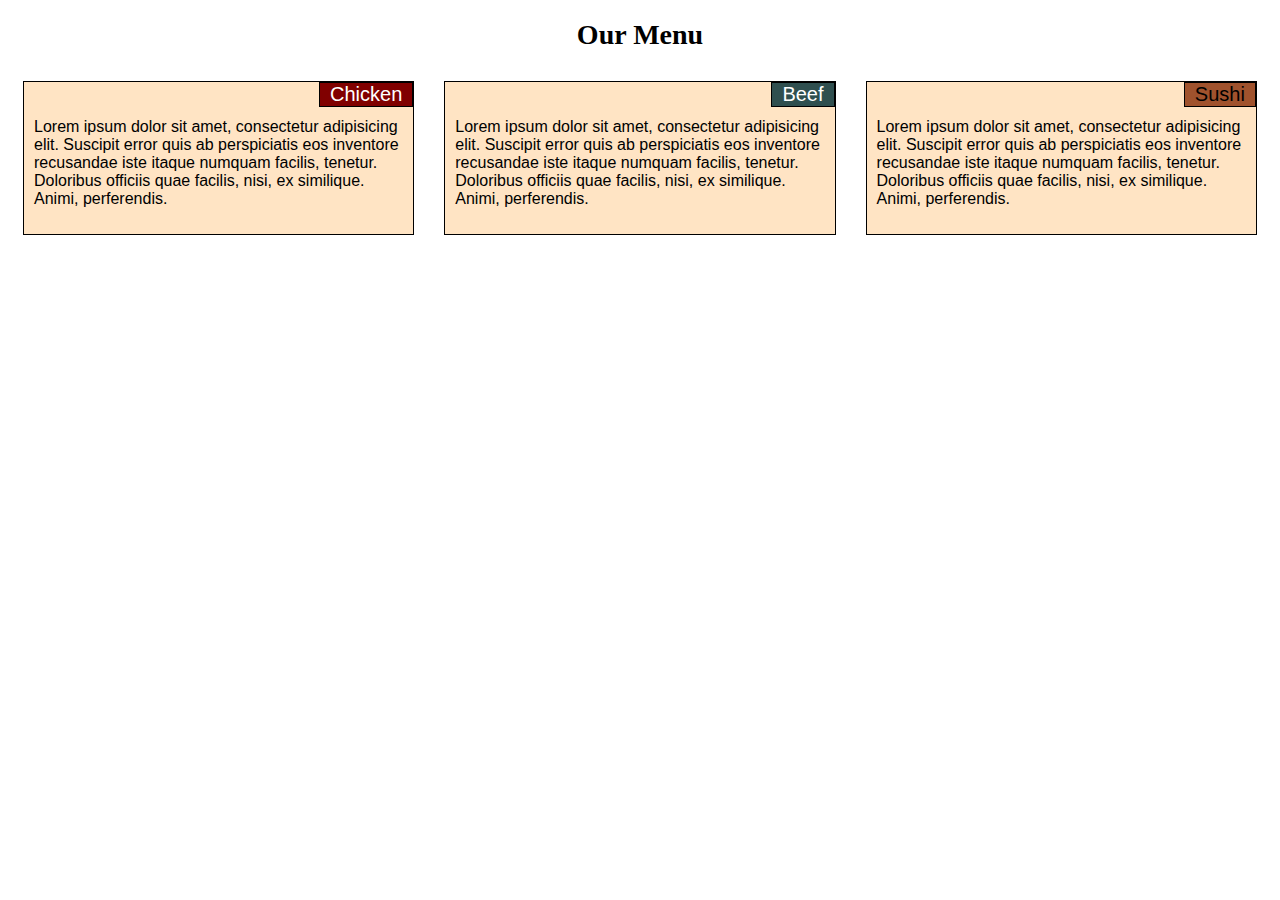
<file: module2-solution/index.html>
<!doctype html>
<html>
<head>
<meta charset="utf-8">
<meta name="viewport" content="width=device-width, initial-scale=1">
<title>Assignment Solution for Module 2</title>
<link rel="stylesheet" type="text/css" href="css/styles.css">
</head>
<body>
<h1>Our Menu</h1>

<div class="row">
  <div class="dv-col-3 tv-col-2 mv-col-1">
  	<div id="section1">
  		<span class="sec-title-1">Chicken</span>
  		<p id="p1">Lorem ipsum dolor sit amet, consectetur adipisicing elit. Suscipit error quis ab perspiciatis eos inventore recusandae iste itaque numquam facilis, tenetur. Doloribus officiis quae facilis, nisi, ex similique. Animi, perferendis. </p>
  	</div>
  </div>
  <div class="dv-col-3 tv-col-2 mv-col-1">
  	<div id="section2">
  		<span class="sec-title-2">Beef</span>
  		<p id="p2">Lorem ipsum dolor sit amet, consectetur adipisicing elit. Suscipit error quis ab perspiciatis eos inventore recusandae iste itaque numquam facilis, tenetur. Doloribus officiis quae facilis, nisi, ex similique. Animi, perferendis. </p>
  	</div>
  </div>
  <div class="dv-col-3 tv-col-1 mv-col-1">
  	<div id="section3">
  		<span class="sec-title-3">Sushi</span>
  		<p id="p3">Lorem ipsum dolor sit amet, consectetur adipisicing elit. Suscipit error quis ab perspiciatis eos inventore recusandae iste itaque numquam facilis, tenetur. Doloribus officiis quae facilis, nisi, ex similique. Animi, perferendis. </p>
  	</div>
  </div>
</div>

</body>
</html>
</file>
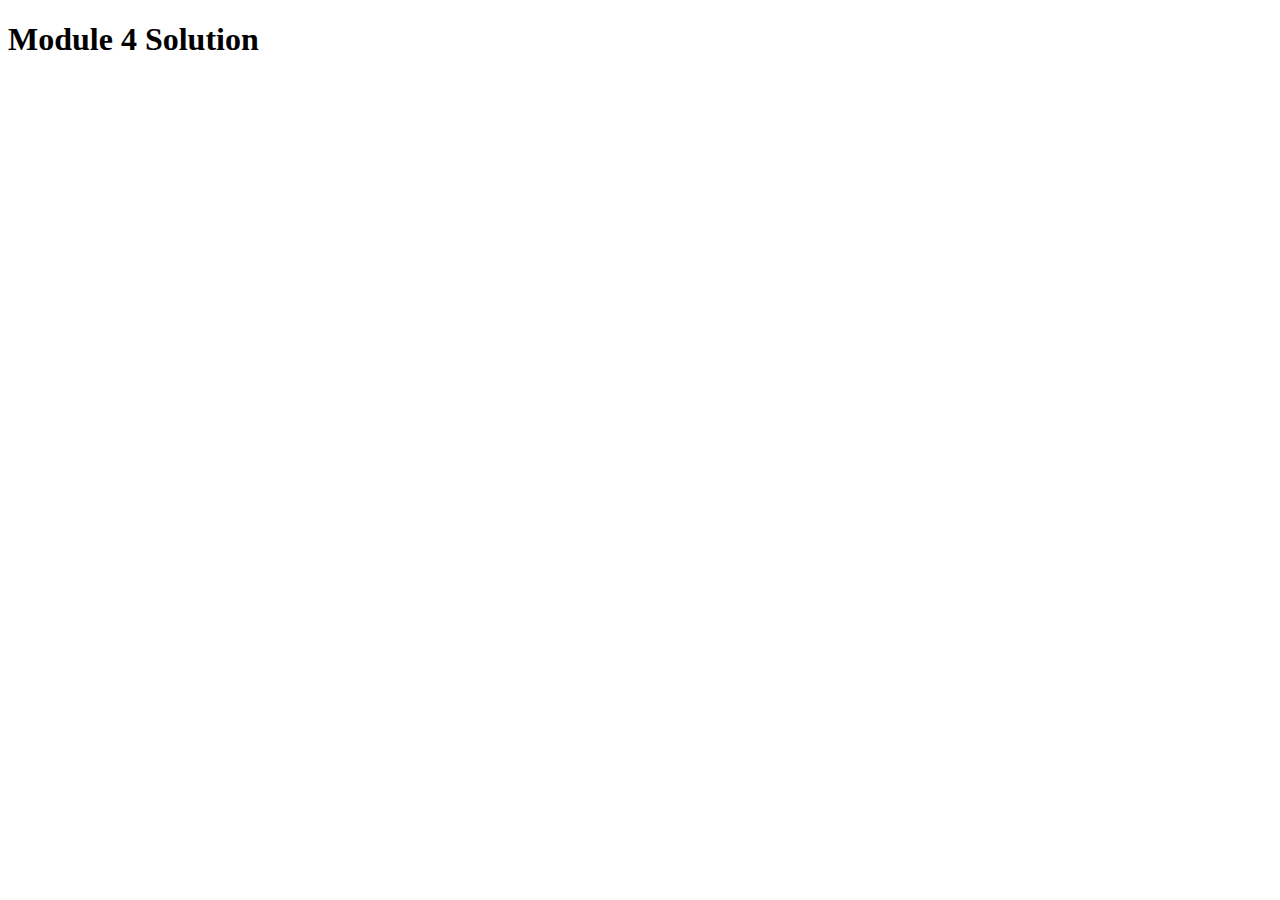
<file: module4-solution/index.html>
<!DOCTYPE html>
<html>
<head>
  <meta charset="utf-8">
  <title>Assignment Solution for Module 4</title>
  <script>
    var names = []; // DO NOT REMOVE
  </script>
  <script src="SpeakHello.js"></script>
  <script src="SpeakGoodBye.js"></script>
  <script src="script.js"></script>
</head>
<body>
  <h1>Module 4 Solution</h1>
</body>
</html>
</file>
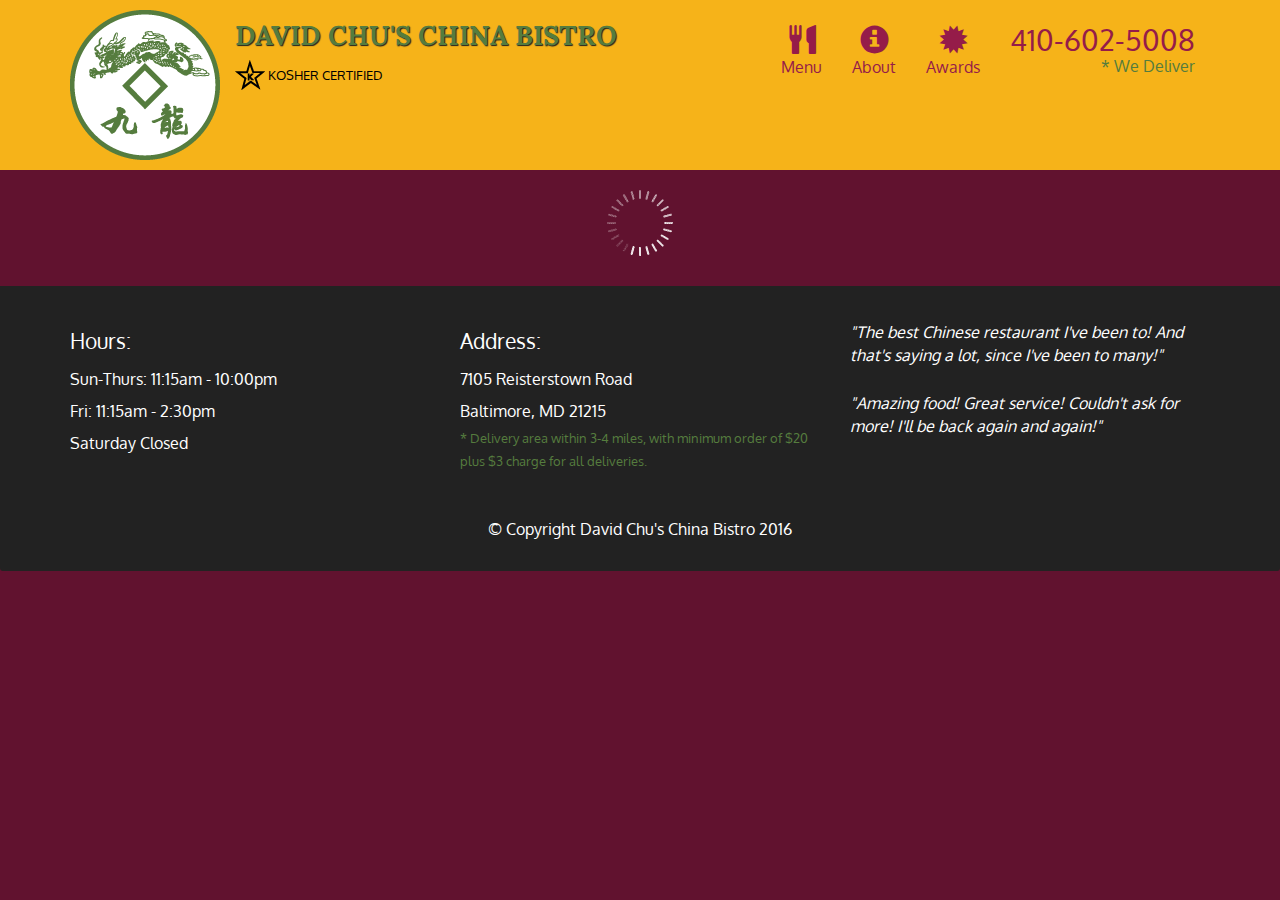
<file: module5-solution/index.html>
<!doctype html>
<html lang="en">
  <head>
    <meta charset="utf-8">
    <meta http-equiv="X-UA-Compatible" content="IE=edge">
    <meta name="viewport" content="width=device-width, initial-scale=1">
    <title>David Chu's China Bistro</title>
    <link rel="stylesheet" href="css/bootstrap.min.css">
    <link rel="stylesheet" href="css/styles.css">
    <link href='https://fonts.googleapis.com/css?family=Oxygen:400,300,700' rel='stylesheet' type='text/css'>
    <link href='https://fonts.googleapis.com/css?family=Lora' rel='stylesheet' type='text/css'>
  </head>
<body>
  <header>
    <nav id="header-nav" class="navbar navbar-default">
      <div class="container">
        <div class="navbar-header">
          <a href="index.html" class="pull-left visible-md visible-lg">
            <div id="logo-img" alt="Logo image"></div>
          </a>

          <div class="navbar-brand">
            <a href="index.html"><h1>David Chu's China Bistro</h1></a>
            <p>
              <img src="images/star-k-logo.png" alt="Kosher certification">
              <span>Kosher Certified</span>
            </p>
          </div>

          <button id="navbarToggle" type="button" class="navbar-toggle collapsed" data-toggle="collapse" data-target="#collapsable-nav" aria-expanded="false">
            <span class="sr-only">Toggle navigation</span>
            <span class="icon-bar"></span>
            <span class="icon-bar"></span>
            <span class="icon-bar"></span>
          </button>
        </div>
        
        <div id="collapsable-nav" class="collapse navbar-collapse">
           <ul id="nav-list" class="nav navbar-nav navbar-right">
            <li id="navHomeButton" class="visible-xs active">
              <a href="index.html">
                <span class="glyphicon glyphicon-home"></span> Home</a>
            </li>
            <li id="navMenuButton">
              <a href="#" onclick="$dc.loadMenuCategories();">
                <span class="glyphicon glyphicon-cutlery"></span><br class="hidden-xs"> Menu</a>
            </li>
            <li>
              <a href="#">
                <span class="glyphicon glyphicon-info-sign"></span><br class="hidden-xs"> About</a>
            </li>
            <li>
              <a href="#">
                <span class="glyphicon glyphicon-certificate"></span><br class="hidden-xs"> Awards</a>
            </li>
            <li id="phone" class="hidden-xs">
              <a href="tel:410-602-5008">
                <span>410-602-5008</span></a><div>* We Deliver</div>
            </li>
          </ul><!-- #nav-list -->
        </div><!-- .collapse .navbar-collapse -->
      </div><!-- .container -->
    </nav><!-- #header-nav -->
  </header>

  <div id="call-btn" class="visible-xs">
    <a class="btn" href="tel:410-602-5008">
    <span class="glyphicon glyphicon-earphone"></span>
    410-602-5008
    </a>
  </div>
  <div id="xs-deliver" class="text-center visible-xs">* We Deliver</div>

  <div id="main-content" class="container"></div>

  <footer class="panel-footer">
    <div class="container">
      <div class="row">
        <section id="hours" class="col-sm-4">
          <span>Hours:</span><br>
          Sun-Thurs: 11:15am - 10:00pm<br>
          Fri: 11:15am - 2:30pm<br>
          Saturday Closed
          <hr class="visible-xs">
        </section>
        <section id="address" class="col-sm-4">
          <span>Address:</span><br>
          7105 Reisterstown Road<br>
          Baltimore, MD 21215
          <p>* Delivery area within 3-4 miles, with minimum order of $20 plus $3 charge for all deliveries.</p>
          <hr class="visible-xs">
        </section>
        <section id="testimonials" class="col-sm-4">
          <p>"The best Chinese restaurant I've been to! And that's saying a lot, since I've been to many!"</p>
          <p>"Amazing food! Great service! Couldn't ask for more! I'll be back again and again!"</p>
        </section>
      </div>
      <div class="text-center">&copy; Copyright David Chu's China Bistro 2016</div>
    </div>
  </footer>

  <!-- jQuery (Bootstrap JS plugins depend on it) -->
  <script src="js/jquery-2.1.4.min.js"></script>
  <script src="js/bootstrap.min.js"></script>
  <script src="js/ajax-utils.js"></script>
  <script src="js/script.js"></script>
</body>
</html>
</file>
<file: module2-solution/css/styles.css>
/********** Base styles **********/
* {
  box-sizing: border-box;
}

h1 {
  margin-bottom: 30px;
  text-align: center;
  font-family: Verdana;
  font-size: 1.75em;
}

#section1, #section2, #section3 {
  border: 1px solid black;
  background-color: #FFE4C4;
  padding: 10px;
  margin-bottom: 20px;
  font-family: Helvetica;
  position: relative;
}

.sec-title-1, .sec-title-2, .sec-title-3 {
  border: 1px solid black;
  text-align: center;
  font-size: 1.25em;
  position: absolute;
  right: 0;
  top: 0;
  padding-left: 10px;
  padding-right: 10px;
}

.sec-title-1 {
  background-color: #800000;
  color: white;
}

.sec-title-2 {
  background-color: #2F4F4F;
  color: white;
}

.sec-title-3 {
  background-color: #A0522D;
}

#p1, #p2, #p3 {
  padding-top: 10px;
}

/* Simple Responsive Framework. */
.row {
  width: 100%;
}

/********** desktop version **********/
@media (min-width: 992px) {
  .dv-col-3 {
    float: left;
    width: 33.33%;
    position: relative;
    padding-right: 15px;
    padding-left: 15px;
  }
}

/********** Tablet view **********/
@media (min-width: 768px) and (max-width: 991px) {
  .tv-col-2 {
    float: left;
    width: 50%;
    position: relative;
    padding-right: 15px;
    padding-left: 15px;
  }
  .tv-col-1 {
    float: left;
    width: 100%;
    position: relative;
    padding-right: 15px;
    padding-left: 15px;
  }
}

/********** Mobile view **********/
@media (max-width: 767px) {
  .mv-col-1 {
    float: left;
    width: 100%;
    position: relative;
    padding-right: 15px;
    padding-left: 15px;
  }
}
</file>
<file: module5-solution/css/styles.css>
body {
  font-size: 16px;
  color: #fff;
  background-color: #61122f;
  font-family: 'Oxygen', sans-serif;
}

/** HEADER **/
#header-nav {
  background-color: #f6b319;
  border-radius: 0;
  border: 0;
}

#logo-img {
  background: url('../images/restaurant-logo_large.png') no-repeat;
  width: 150px;
  height: 150px;
  margin: 10px 15px 10px 0;
}

.navbar-brand {
  padding-top: 25px;
}
.navbar-brand h1 { /* Restaurant name */
  font-family: 'Lora', serif;
  color: #557c3e;
  font-size: 1.5em;
  text-transform: uppercase;
  font-weight: bold;
  text-shadow: 1px 1px 1px #222;
  margin-top: 0;
  margin-bottom: 0;
  line-height: .75;
}
.navbar-brand a:hover, .navbar-brand a:focus {
  text-decoration: none;
}
.navbar-brand p { /* Kosher cert */
  color: #000;
  text-transform: uppercase;
  font-size: .7em;
  margin-top: 15px;
}
.navbar-brand p span { /* Star-K */
  vertical-align: middle;
}

#nav-list {
  margin-top: 10px;
}
#nav-list a {
  color: #951C49;
  text-align: center;
}
#nav-list a:hover {
  background: #E7E7E7;
}
#nav-list a span {
  font-size: 1.8em;
}

#phone {
  margin-top: 5px;
}
#phone a { /* Phone number */
  text-align: right;
  padding-bottom: 0;
}
#phone div { /* We Deliver */
  color: #557c3e;
  text-align: right;
  padding-right: 15px;
}

.navbar-header button.navbar-toggle, .navbar-header .icon-bar {
  border: 1px solid #61122f;
}
.navbar-header button.navbar-toggle {
  clear: both;
  margin-top: -30px;
}
/* END HEADER */

/* FOOTER */
.panel-footer {
  margin-top: 30px;
  padding-top: 35px;
  padding-bottom: 30px;
  background-color: #222;
  border-top: 0;
}
.panel-footer div.row {
  margin-bottom: 35px;
}
#hours, #address {
  line-height: 2;
}
#hours > span, #address > span {
  font-size: 1.3em;
}
#address p {
  color: #557c3e;
  font-size: .8em;
  line-height: 1.8;
}
#testimonials {
  font-style: italic;
}
#testimonials p:nth-child(2) {
  margin-top: 25px;
}
/* END FOOTER */



/* HOME PAGE */
.container .jumbotron {
  box-shadow: 0 0 50px #3F0C1F;
  border: 2px solid #3F0C1F;
}

#menu-tile, #specials-tile, #map-tile {
  height: 250px;
  width: 100%;
  margin-bottom: 15px;
  position: relative;
  border: 2px solid #3F0C1F;
  overflow: hidden;
}
#menu-tile:hover, #specials-tile:hover, #map-tile:hover {
  box-shadow: 0 1px 5px 1px #cccccc;
}
#menu-tile {
  background: url('../images/menu-tile.jpg') no-repeat;
  background-position: center;
}
#specials-tile {
  background: url('../images/specials-tile.jpg') no-repeat;
  background-position: center;
}
#menu-tile span, #specials-tile span, #map-tile span {
  position: absolute;
  bottom: 0;
  right: 0;
  width: 100%;
  text-align: center;
  font-size: 1.6em;
  text-transform: uppercase;
  background-color: #000;
  color: #fff;
  opacity: .8;
}
/* END HOME PAGE */

/* MENU CATEGORIES PAGE */
.category-tile { 
  position: relative;
  border: 2px solid #3F0C1F;
  overflow: hidden;
  width: 200px;
  height: 200px;
  margin: 0 auto 15px;
}
.category-tile span {
  position: absolute;
  bottom: 0;
  right: 0;
  width: 100%;
  text-align: center;
  font-size: 1.2em;
  text-transform: uppercase;
  background-color: #000;
  color: #fff;
  opacity: .8;
}
.category-tile:hover {
  box-shadow: 0 1px 5px 1px #cccccc;
}

#menu-categories-title + div {
  margin-bottom: 50px;
}
/* END MENU CATEGORIES PAGE */

/* SINGLE CATEGORY PAGE */
.menu-item-tile {
  margin-bottom: 25px;
}
.menu-item-tile hr {
  width: 80%;
}
.menu-item-tile .menu-item-price {
  font-size: 1.1em;
  text-align: right;
  margin-top: -15px;
  margin-right: -15px;
}
.menu-item-tile .menu-item-price span {
  font-size: .6em;
}
.menu-item-photo {
  position: relative;
  border: 2px solid #3F0C1F; 
  overflow: hidden;
  padding: 0;
  margin-right: -15px;
  margin-left: auto;
  margin-bottom: 20px;
  max-width: 250px;
}
.menu-item-photo div {
  position: absolute;
  bottom: 0;
  right: 0;
  width: 80px;
  background-color: #557c3e;
  text-align: center;
}
.menu-item-description {
  padding-right: 30px;
}
h3.menu-item-title {
  margin: 0 0 10px;
}
.menu-item-details {
  font-size: .9em;
  font-style: italic;
}
/* END SINGLE CATEGORY PAGE */


/********** Large devices only **********/
@media (min-width: 1200px) {
  .container .jumbotron {
    background: url('../images/jumbotron_1200.jpg') no-repeat;
    height: 675px;
  }
}

/********** Medium devices only **********/
@media (min-width: 992px) and (max-width: 1199px) {
  /* Header */
  #logo-img {
    background: url('../images/restaurant-logo_medium.png') no-repeat;
    width: 100px;
    height: 100px;
    margin: 5px 5px 5px 0;
  }
  /* End Header */

  /* Home Page */
  .container .jumbotron {
    background: url('../images/jumbotron_992.jpg') no-repeat;
    height: 558px;
  }
  /* End Home Page */
}

/********** Small devices only **********/
@media (min-width: 768px) and (max-width: 991px) {
  /* Home Page */
  .container .jumbotron {
    background: url('../images/jumbotron_768.jpg') no-repeat;
    height: 432px;
  }
  /* End Home Page */
}

/********** Extra small devices only **********/
@media (max-width: 767px) {
  /* Header */
  .navbar-brand {
    padding-top: 10px;
    height: 80px;
  }
  .navbar-brand h1 { /* Restaurant name */
    padding-top: 10px;
    font-size: 5vw; /* 1vw = 1% of viewport width */
  }
  .navbar-brand p { /* Kosher cert */
    font-size: .6em;
    margin-top: 12px;
  }
  .navbar-brand p img { /* Star-K */
    height: 20px;
  }

  #collapsable-nav a { /* Collapsed nav menu text */
    font-size: 1.2em;
  }
  #collapsable-nav a span { /* Collapsed nav menu glyph */
    font-size: 1em;
    margin-right: 5px;
  }

  #call-btn > a {
    font-size: 1.5em;
    display: block;
    margin: 0 20px;
    padding: 10px;
    border: 2px solid #fff;
    background-color: #f6b319;
    color: #951c49;
  }
  #xs-deliver {
    margin-top: 5px;
    font-size: .7em;
    letter-spacing: .1em;
    text-transform: uppercase;
  }
  /* End Header */

  /* Footer */
  .panel-footer section {
    margin-bottom: 30px;
    text-align: center;
  }
  .panel-footer section:nth-child(3) {
    margin-bottom: 0; /* margin already exists on the whole row */
  }
  .panel-footer section hr {
    width: 50%;
  }
  /* End Footer */

  /* Home Page */
  .container .jumbotron {
    margin-top: 30px;
    padding: 0;
  }
  #menu-tile, #specials-tile {
    width: 360px;
    margin: 0 auto 15px;
  }

  .menu-item-photo {
    margin-right: auto;
  }
  .menu-item-tile .menu-item-price {
    text-align: center;
  }
  .menu-item-description {
    text-align: center;;
  }
}


/********** Super extra small devices Only :-) (e.g., iPhone 4) **********/
@media (max-width: 479px) {
  /* Header */
  .navbar-brand h1 { /* Restaurant name */
    padding-top: 5px;
    font-size: 6vw;
  }
  /* End Header */
  
  /* Home page */
  #menu-tile, #specials-tile {
    width: 280px;
    margin: 0 auto 15px;
  }

  .col-xxs-12 {
    position: relative;
    min-height: 1px;
    padding-right: 15px;
    padding-left: 15px;
    float: left;
    width: 100%;
  }
}
</file>
